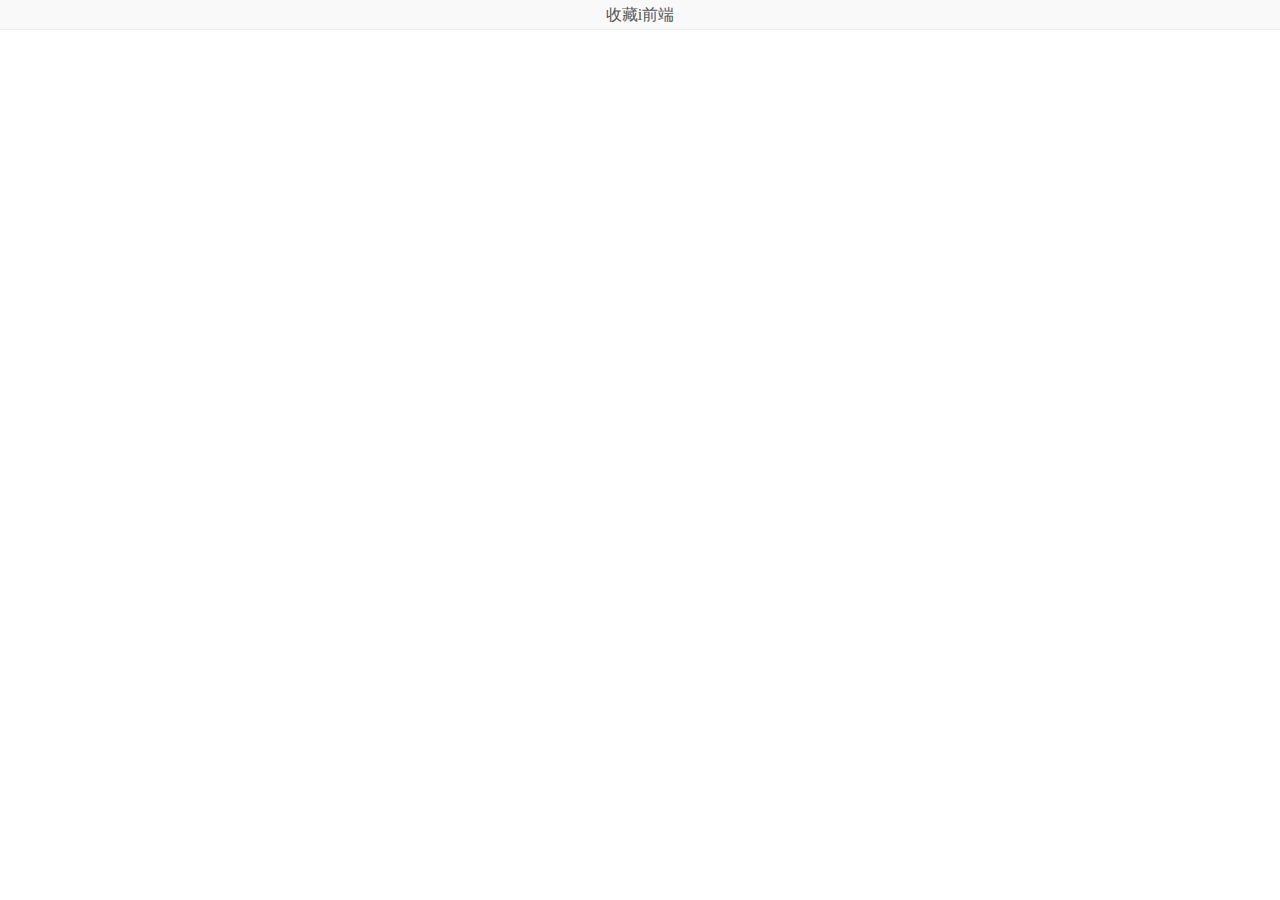
<file: index.html>
<!DOCTYPE html>
<html lang="zh">
<head>
	<meta charset="UTF-8">
	<meta name="viewport" content="width=device-width, initial-scale=1.0">
	<meta http-equiv="X-UA-Compatible" content="ie=edge">
	<link rel="icon" href="img/favicon.ico">
	<title>iweb在线课程</title>
	<style>
		body {
			margin: 0;
		}
		a {
			color: #555;
			text-decoration: none;
		}
		
		a:hover {
			color: #f60;
		}
		.topbar {
			color: #555;    /*#555555的简写，等价于rgb(85,85,85)*/
			background: #f9f9f9;
			border-bottom: 1px solid #EEE;
			height: 29px;
			line-height: 29px;     /*一行文字的高度*/
			text-align: center;
		}
		.container{		/*定宽的容器，永远居住*/
			width: 100px;
			margin-left: auto;
			margin-right: auto;			
		}
	</style>
</head>
<body>
	<!-- 顶部条 -->
	<div class="topbar">
		<div class="container">
			<a href="#">收藏i前端</a>
		</div>
	</div>
</body>
</html>
</file>
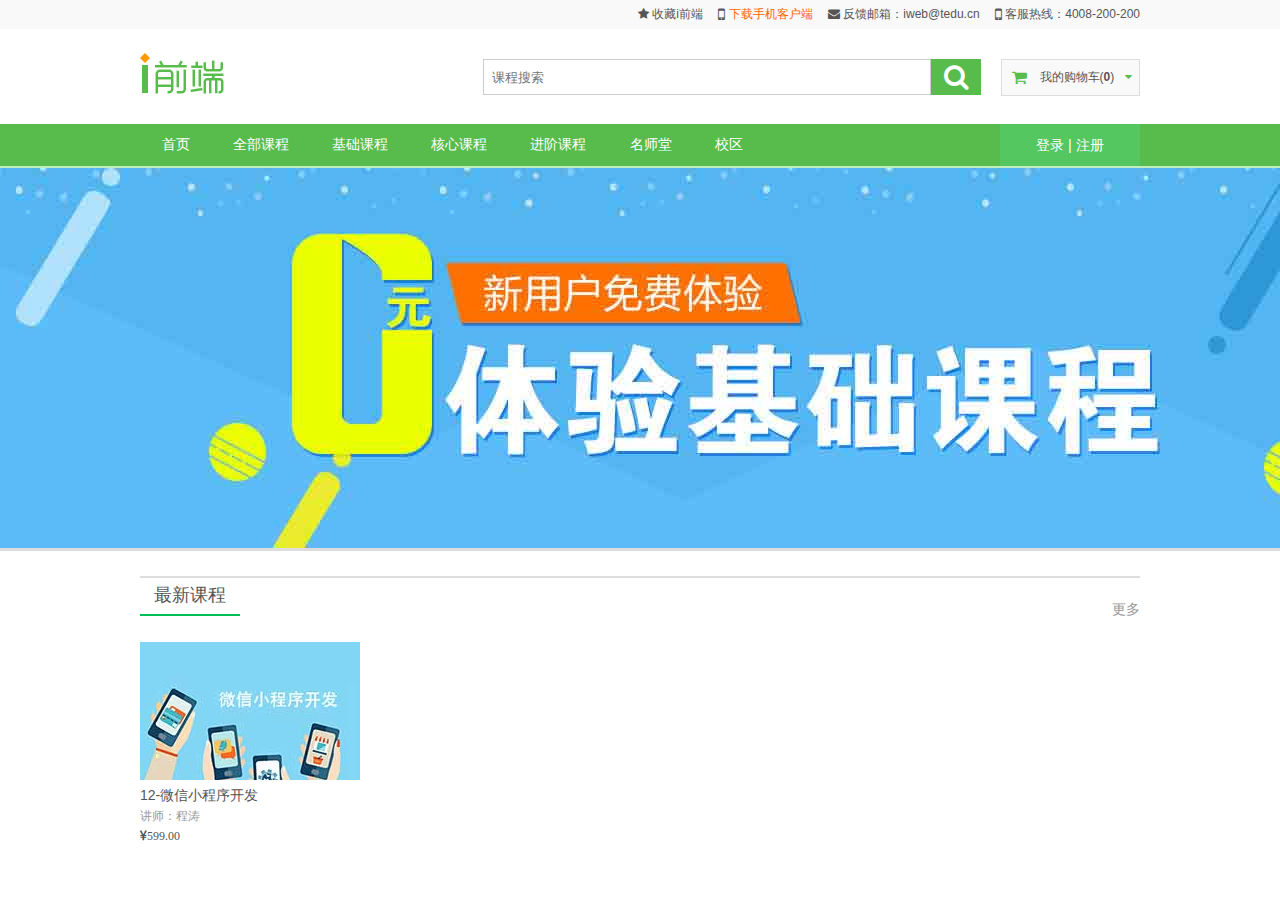
<file: index01.html>
<!DOCTYPE html>
<html lang="zh">
<head>
	<meta charset="UTF-8">
	<meta name="viewport" content="width=device-width, initial-scale=1.0">
	<meta http-equiv="X-UA-Compatible" content="ie=edge">
	<link rel="icon" href="img/favicon.ico">
	<title>iWeb在线课堂</title>
	<link rel="stylesheet" href="css/base.css">
	<link rel="stylesheet" href="css/font-awesome.css">
	<style>
		.topbar {
			width: 100%;
			height: 29px;
			line-height: 29px;
			background: #f9f9f9;
			/* border-bottom: 1px solid #eee; */
			text-align: right;
		}
		.container {
			width: 1000px;
			margin-left: auto;
			margin-right: auto;
			/* border: 1px solid #aaa;	/*仅供测试用*/ */
		}
		.topbar > .container > a,
		.topbar > .container > span {	/*复杂选择器：> 选择孩子，逗号表示并列选多个*/
			padding-left: 1em;
		}
		.theme {			/*主题色*/
		}
		.theme-reverse {	/*主题色的反色*/
			color: #f60;	
		}
		.searchbar {
			width: 100%;
			background: #fff;
		}
		.searchbar > .container {
			padding-top: 2em;
			padding-bottom: 2em;
		}
		.search {
			float: right;  /*搜索条右浮动*/
			margin-top: 6px;
		}
		.search > input {
			width: 430px;
			height: 32px;
			border: 1px solid #ccc;
			/* 输入框获得焦点时的外围轮廓线 */
			outline: none;
			padding-left: .6em;		/*CSS中约定：0.8可简写为.8*/
			padding-right: .6em;
			vertical-align: middle; /*行内块元素与同一行中内容竖直对齐*/
		}
		.search > .fa-search {
			background: #57bc4c;
			color: #fff;
			font-size: 2.2em;
			width: 50px;
			height: 36px;
			line-height: 36px;	/*文字竖直方向上居中*/
			text-align: center; /*文字水平方向上居中*/
			vertical-align: middle; /*行内块元素与同一行中内容竖直对齐*/
		}
		.cart-container {
			/* 修改购物车容器的定位方式，为下拉菜单提供定位参照物，但不脱离文档流 */
			position: relative;
			float: right;
			margin-top: 6px;
			margin-left: 20px;
		}
		.cart {			/*购物车下面没有“下拉菜单”时的样式*/
			background: #f9f9f9;
			border: 1px solid #ddd;
			line-height: 35px;
			/* 修改光标的样式 */
			cursor: pointer;
			position: relative; /*只有定位了的元素才能使用z-index*/
			z-index: 1;
		}
		.cart.open {	/*购物车下面有“下拉菜单”时的样式*/
			line-height: 35px;
			background: #fff;
			/*border-bottom-color: #fff;  下边框颜色*/
			border-bottom: none;
		}
		.cart > .fa {			/*购物车+小三角*/
			padding-left: 0.6em;
			padding-right: 0.6em;
			color: #57BC4C;
		}
		.cart > .caret {		/*小三角的动画基础类*/
			transform: rotate(0);
			transition: all  .3s;	/*渐变动画*/
		}
		.cart > .caret-rotate {	/*小三角的动画目标类*/
			transform: rotate(180deg);
		}
		.cart-container > .dropdown {		/*下拉菜单不显示时的样式*/
			position: absolute; /*绝对定位的元素可以处于其他元素上方*/
			z-index: 1999;
			top: 36px;
			right: 0;	
			border: 1px solid #ddd;
			/* padding: 2em  3em  2em  3em;   上右下左*/
			/* padding: 2em 3em 2em;  上右下，左和右的值相同 */
			padding: 2em  3em;  /*上右， 下和上相同，左和右相同*/
			width: 200px;
			background: #fff;	/*DIV元素的默认背景色为透明色*/
			display: none;	/* 不显示下拉菜单 */
		}
		.cart-container > .dropdown.open {	/*下拉菜单不显示时的样式*/
			display: block;
		}
		
		.navbar {
			background: #57BC4C;
			width: 100%;
			height: 42px;
			border-bottom: 2px solid #c1eebd;
			line-height: 40px;
			color: #fff;
			font-size: 1.2em;
		}
		.navbar  .menu {
			
		}
		.navbar  .menu  li {
			float: left;	/*让原本的块级元素li全部浮动起来*/
			padding: 0  1.5em;
		}
		.navbar  .menu  li:hover {
			background: #4AAF3F;
		}
		.navbar  .menu  li  a {		/*使用复杂选择器具有更高的优先级*/
			color: #fff;
		}
		
		.nav_user > p > a {
			color: #fff; 
		}
		.nav_user > p {
			height: 42px;
			width: 140px;
			text-align: center;
			display: block;
			line-height: 42px;
			background: #55C760;
		}
		.nav_user {
			float: right;
			margin-top: -14px;
		}
		.nav_user > p > a:hover {
			color: yellow;
		}
		
		.img {
			width: 100%;
			height: 380px;
			background-image: url(img/banner01.jpg);
			background-position: center;
			border-bottom: 3px solid #ddd;
		}
		
		.newest {
			width: 1000px;
			margin-left: auto;
			margin-right: auto;
		}
		.main {
			font-weight: lighter;
			line-height: 38px;
			margin-top: 25px;
			border-bottom: 2px solid #ddd;
		}
		.main> a {
			float: right;
			font-size: 14px;
			color: #999;
			margin-top: 14px;
		}
		.main> span {
			float: left;
			min-width: 100px;
			border-bottom: 2px solid #00BE56;
			line-height: 38px;
			text-align: center;
		}
		.main> a:hover {
			color: #FF620D;
		}
		
		.pic {
			width: 1000px;
			margin-left: auto;
			margin-right: auto;
			float: left;
			margin-top: 14px;
		}
		
		.pic  .text1:hover {
			color: red;
		}

		.text1 {
			font-size: 14px;
			margin-top: 10px;
			line-height: 18px;
		}
		.pic > li > p {
			display: block;
			color: #999;
			margin: 0;
			padding: 0;
		}
	</style>
</head>
<body>
	<!-- 1楼：顶部条 -->
	<div class="topbar">
		<div class="container">
			<a href="#">
				<span class="fa fa-star"></span>
				收藏i前端
			</a>
			<a href="#">
				<span class="fa fa-mobile-phone fa-lg"></span>
				<span class="theme-reverse">下载手机客户端</span>
			</a>
			<span>
				<span class="fa fa-envelope"></span>
				反馈邮箱：iweb@tedu.cn
			</span>
			<span>
				<span class="fa fa-mobile-phone fa-lg"></span>
				客服热线：4008-200-200
			</span>
		</div>
	</div>

	<!-- 2楼：搜索条 -->
	<div class="searchbar">
		<div class="container">
			<!-- 1.LOGO -->
			<img src="img/logo.png" alt="iWeb LOGO">
			<!-- 3.我的购物车 -->
			<div class="cart-container" id="myCart">
				<!-- 购物车：z-index要高于“下拉菜单” -->
				<div class="cart" id="cart">
					<span class="fa fa-shopping-cart fa-lg"></span>
					<span>我的购物车(<b>0</b>)</span>
					<span class="fa fa-caret-down caret" id="caret"></span>
				</div>
				<!-- 下拉菜单 -->
				<div class="dropdown" id="dropdown">
					请登录后查看您的购物车
				</div>
			</div>
			
			<!-- 2.输入框 -->
			<div class="search">
				<input type="text" placeholder="课程搜索"><span class="fa fa-search fa-lg"></span>
			</div>
		</div>
	</div>

	<!-- 3楼：导航条 -->
	<div class="navbar">
		<div class="container">
			<!-- 左侧的功能列表 -->
			<ul class="menu">
				<li><a href="index.html">首页</a></li>
				<li><a href="course.html">全部课程</a></li>
				<li><a href="course.html?tid=1">基础课程</a></li>
				<li><a href="course.html?tid=2">核心课程</a></li>
				<li><a href="course.html?tid=3">进阶课程</a></li>
				<li><a href="teacher.html">名师堂</a></li>
				<li><a href="school.html">校区</a></li>
			</ul>
			<!-- 右侧的登录/注册菜单 -->
			<div class="nav_user">
				<p>
				<a href="#">登录</a>
				|
				<a href="#">注册</a>
			</p>
			</div>
		</div>
	</div>
	
	<!-- 4楼：图片切换 -->
	<div class="img">
		
	</div>
	
	<!-- 5楼：课程更新 -->
	<div class="newest">
		<h2 class="main">
		<span>最新课程</span>
		<a href="#">更多</a>
		</h2><br>
		<ul class="pic">
			<li>
				<a href="#" class="a_img">
					<img src="img/course/01.jpg">
					</a><br>
				<a href="#" class="text1">12-微信小程序开发</a>
				<p>讲师：程涛</p>
				<span class="fa fa-jpy">599.00</span>
			</li>
			<li></li>
			<li></li>
			<li></li>
		</ul>
	</div>
	<script>
		// 鼠标进入“我的购物车”则后面的小三角开始旋转；离开则转回来
		myCart.onmouseenter = ()=>{
			caret.classList.add('caret-rotate')			//caret：小三角   cart：购物车
			cart.classList.add('open')
			dropdown.classList.add('open')
		}
		myCart.onmouseleave = ()=>{
			caret.classList.remove('caret-rotate')
			cart.classList.remove('open')
			dropdown.classList.remove('open')
		}
	</script>
</body>
</html>
</file>
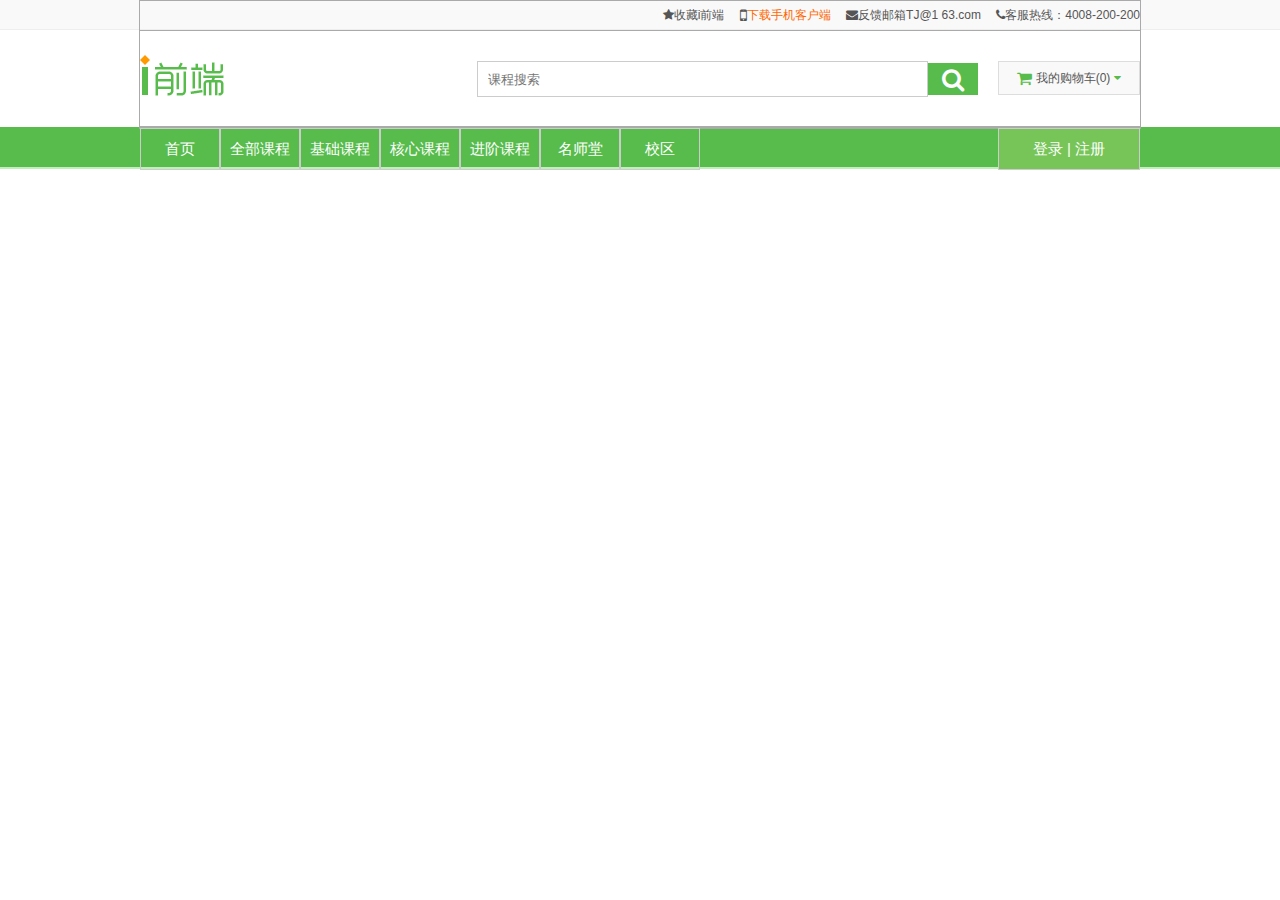
<file: new.html>
<!DOCTYPE html>
<html lang="zh">
<head>
	<meta charset="UTF-8">
	<meta name="viewport" content="width=device-width, initial-scale=1.0">
	<meta http-equiv="X-UA-Compatible" content="ie=edge">
	<link rel="stylesheet" href="css/base.css">
	<link rel="stylesheet" href="css/font-awesome.css">
	<link rel="icon"  href="img/favicon.ico"/>
	<title>iweb在线课堂</title>
	<style>
		.topbar{
			width:100%;
			height: 29px;
			line-height: 29px;
			background: #f9f9f9;
			border-bottom: 1px solid #eee;
			text-align: right;
		}
		.container{
			width: 1000px;
			margin-left: auto;
			margin-right: auto;
			border: 1px solid #aaa;
		}
		/* 复杂选择器:>选择孩子 */
		.topbar>.container>a,
		.topbar>.container>span {
			padding-left: 1em;
		}
		/* 主题色反色 */
		.theme-reverse{
			color: #f60;
		}
		/* 主题色 */
		.theme{	
			
		}
		/* logo和搜索栏 */
		.searchbar{
			widows: 100%;
			background: #fff;
		}
		.searchbar>.container{
			padding-top: 2em;
			padding-bottom: 2em;
		}
		.search{
			float: right;
			margin-top: 6px;
		}
		.search > input{
			width: 430px;
			height: 32px;
			border: 1px solid #ccc;
			/* 输入框获得焦点时的外围轮廓线 */
			outline: none;
			/* css中0.8打成.8 */
			padding-left: .7em;
			padding-right: .7em;
		}
		/*购物车重构*/
		.search > .shoppingc > .fa-shopping-cart {
			color: #57BC4C;
		}
		.search > .shoppingc > .fa-caret-down {
			color: #57BC4C;
		}
		.search > .fa-search {
			background: #57bc4c;
			color: #fff;
			width: 50px;
			height: 32px;
			font-size: 2em;
			line-height: 32px;
			text-align: center;
		}
		.shoppingc{
			width: 140px;
			height: 32px;
			border: 1px solid #ddd;
			background: #F9F9F9;
			line-height: 32px;
			text-align: center;
			margin-left: 20px;
		}
		.navbar {
		    height: 40px;
		    background: #57bc4c;
		    border-bottom: 2px solid #c1eebd;
		}
		.nav {
		    float: left;
		}
		.nav > .linav {
			width: 78px;
			height: 40px;
			font-size: 15px;
			line-height: 40px;
			text-align: center;
			float: left;
			border: 1px solid #ccc;
		}
		.nav > .linav:hover{
			background: #3da232;
		}
		.nav > .linav > a {
			color: #fff;
		}
		.nav_user {
		    float: right;
		    position: relative;
		}
		.nav_user > .user_login{
			width: 140px;
			height: 40px;
			font-size: 15px;
			line-height: 40px;
			text-align: center;
			color: #fff;
			border: 1px solid #ccc;
			background: #77c558;
		}
		.nav_user > .user_login > a {
			color: #fff;
		}
		.nav_user > .user_login > a:hover {
			color: #FFFF00;
		}
		.sanjiao {
			transition: all .3s;
		}
		.sanjiao:hover {
			transform-origin: center;
			transform: rotate(180deg);
			
		}

	</style>
</head>
<body>
	<!-- 顶部条 -->
	<div class="topbar">
		<div class="container">
			<a href="#">
				<span class="fa fa-star"></span>收藏i前端
			</a>
			<a href="#">
				<span class="fa fa-mobile-phone fa-lg"></span><span class="theme-reverse">下载手机客户端</span>
			</a>
			<span class="fa fa-envelope"></span>反馈邮箱TJ@1 63.com
			<span class="fa fa-phone"></span>客服热线：4008-200-200
		</div>
	</div>
	<!-- 搜索条 -->
	<div class="searchbar">
		<div class="container">
			<!-- logo图片 -->
			<img src="img/logo.png" alt="iWeb_LOGO">
			<!-- 我的购物车 -->
			<div class="search">
				<div class="shoppingc">
					<span class="fa fa-shopping-cart fa-lg"></span>
					<span>我的购物车(0)</span>
					<span class="fa fa-caret-down sanjiao"></span>
				</div>
			</div>
			<!-- 输入框 -->
			<div class="search">
				<input type="text" placeholder="课程搜索"><span class="fa fa-search fa-lg"></span>
			</div>
		</div>
	</div>
	<!-- 导航条 -->
	<div class="navbar">
		<div class="container">
			<div class="nav">
				<div class="linav">
					<a href="index.html">首页</a>
				</div>
				<div class="linav">
					<a href="index.html">全部课程</a>
				</div>
				<div class="linav">
					<a href="index.html">基础课程</a>
				</div>
				<div class="linav">
					<a href="index.html">核心课程</a>
				</div>
				<div class="linav">
					<a href="index.html">进阶课程</a>
				</div>
				<div class="linav">
					<a href="index.html">名师堂</a>
				</div>
				<div class="linav">
					<a href="index.html">校区</a>
				</div>
			</div>
			<div class="nav_user">
				<div class="user_login">
					<a href="#">登录</a> | <a href="#">注册</a>
				</div>

			</div>
		</div>
	</div>
</body>
</html>
</file>
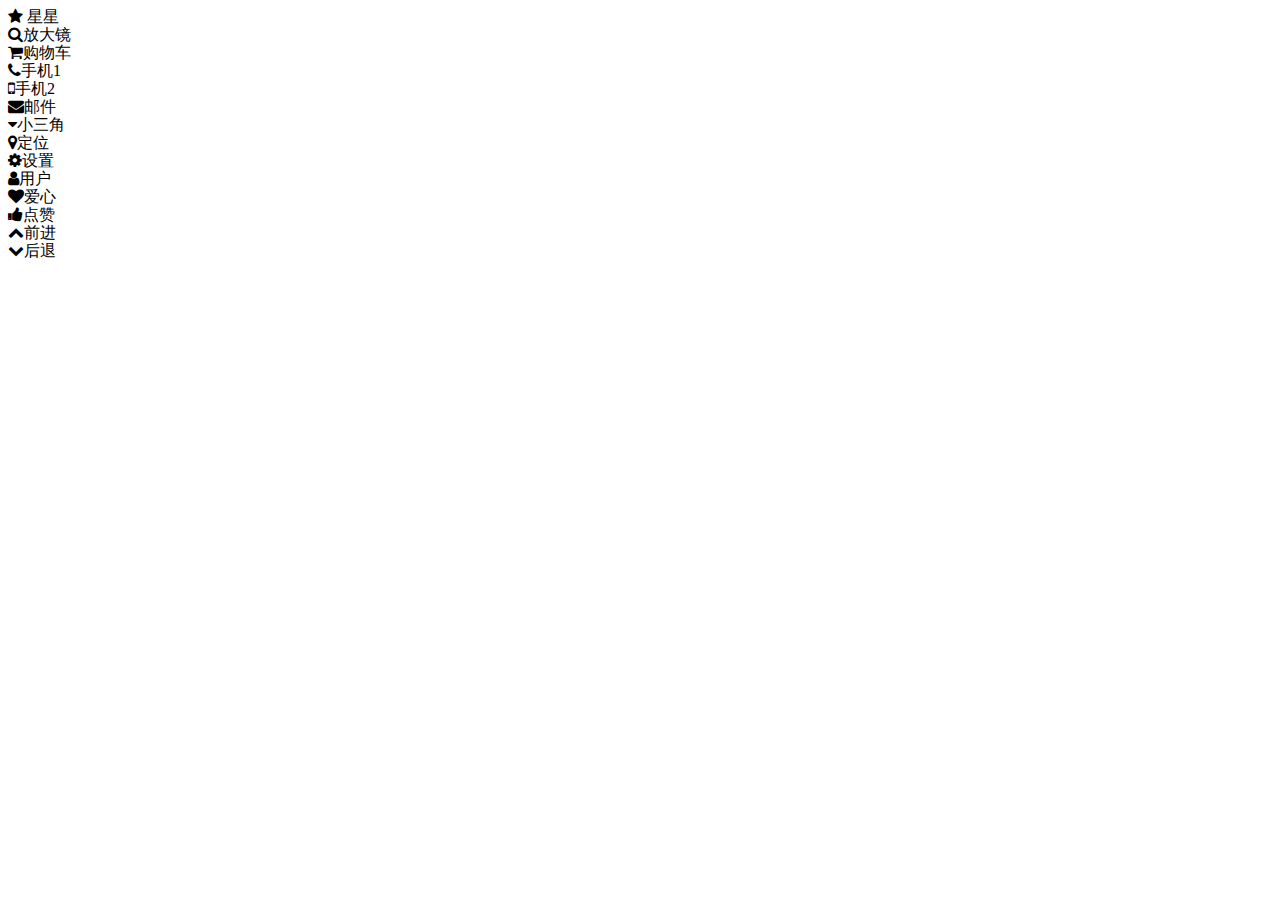
<file: test.html>
<!DOCTYPE html>
<html lang="zh">
<head>
	<meta charset="UTF-8">
	<meta name="viewport" content="width=device-width, initial-scale=1.0">
	<meta http-equiv="X-UA-Compatible" content="ie=edge">
	<link rel="stylesheet" href="css/font-awesome.css">
	<title></title>
</head>
<body>
	 <i class="fa fa-star"> 星星</i><br>
	  <i class="fa fa-search">放大镜</i><br>
	  <i class="fa fa-shopping-cart">购物车</i><br>
	  <i class="fa fa-phone">手机1</i><br>
	  <i class="fa fa-mobile">手机2</i><br>
	  <i class="fa fa-envelope">邮件</i><br>
	  <i class="fa fa-caret-down">小三角</i><br>
	  <i class="fa fa-map-marker">定位</i><br> 
	  <i class="fa fa-cog">设置</i><br>
	  <i class="fa fa-user">用户</i><br>
	  <i class="fa fa-heart">爱心</i><br>
	  <i class="fa fa-thumbs-up">点赞</i><br>
	  <i class="fa fa-chevron-up">前进</i><br>
	  <i class="fa fa-chevron-down">后退</i><br>

</body>
</html>
</file>
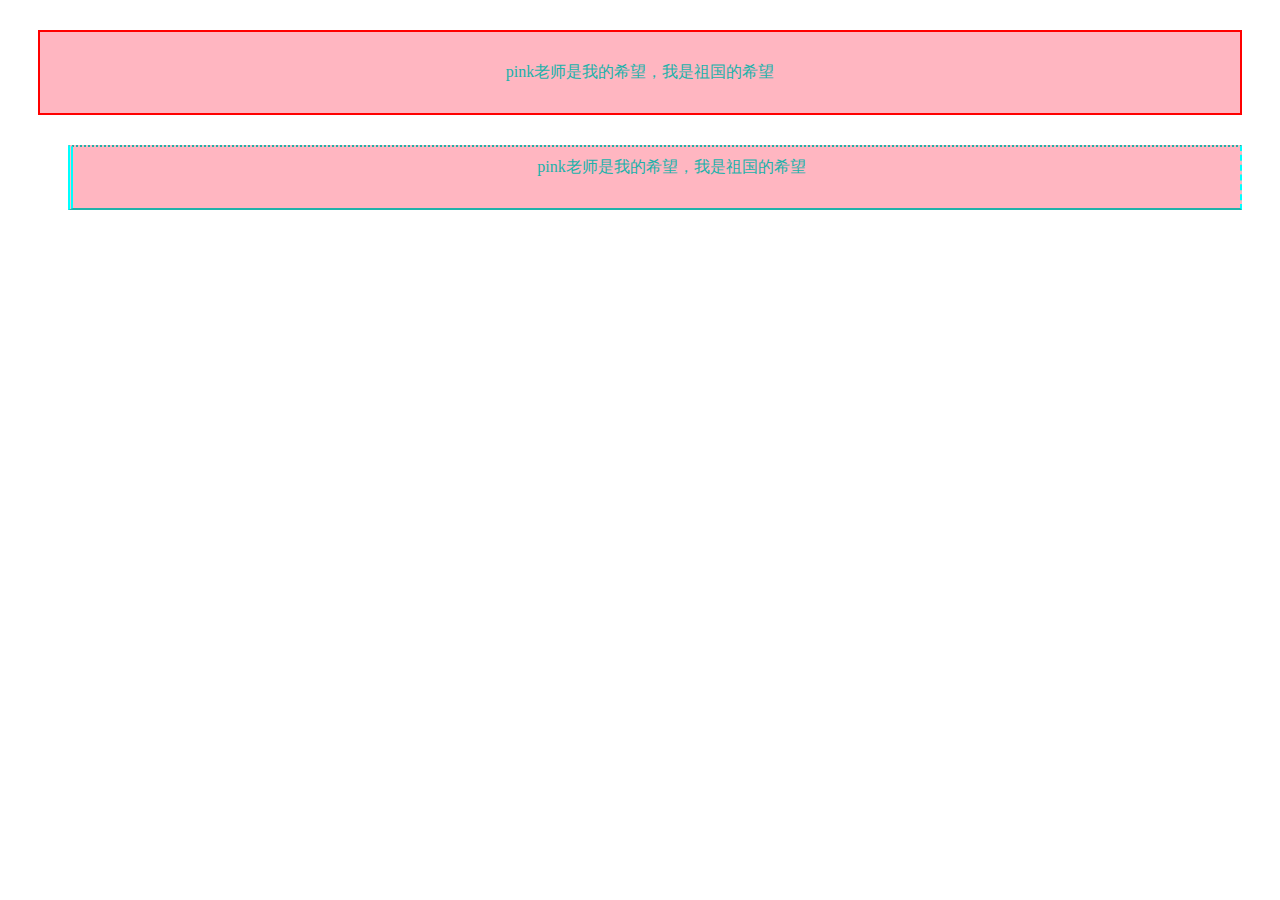
<file: test03.html>
<!DOCTYPE html>
<html lang="zh">
<head>
	<meta charset="UTF-8">
	<meta name="viewport" content="width=device-width, initial-scale=1.0">
	<meta http-equiv="X-UA-Compatible" content="ie=edge">
	<link rel="icon" href="img/favicon.ico">
	<title>iweb在线课程</title>
	<style>
		.topbar{
			/* 字体颜色 */
			color: lightseagreen;
			/* 背景颜色 */
			background: lightpink;
			/* 边框：粗细 样式 颜色 */
			border: 2px solid red;
			/* 外边距 */
			margin:30px ;
			/* 内边距 */
			padding:30px ;
			text-align: center;
		}
		.xiayige{
			/* 字体颜色 */
			color: lightseagreen;
			/* 背景颜色 */
			background: lightpink;
			/* 边框：粗细 样式 颜色 */
			border-top:2px dotted #20B2AA;
			border-right:2px dashed aqua;
			border-bottom:2px solid #20B2AA;
			border-left:5px double aqua;
			/* 外边距 */
			margin-top:15px ;
			margin-right:30px ;
			margin-bottom: 45px;
			margin-left: 60px;
			/* 内边距 */
			padding-top: 10px;
			padding-left: 50px;
			padding-bottom: 30px;
			padding-right: 20px;
			/* 文字居中 */
			text-align: center;
		}
		
	</style>
</head>
<body>
	<!-- 顶部条 -->
	<div class="topbar">pink老师是我的希望，我是祖国的希望</div>
	<div class="xiayige">pink老师是我的希望，我是祖国的希望</div>
</body>
</html>
</file>
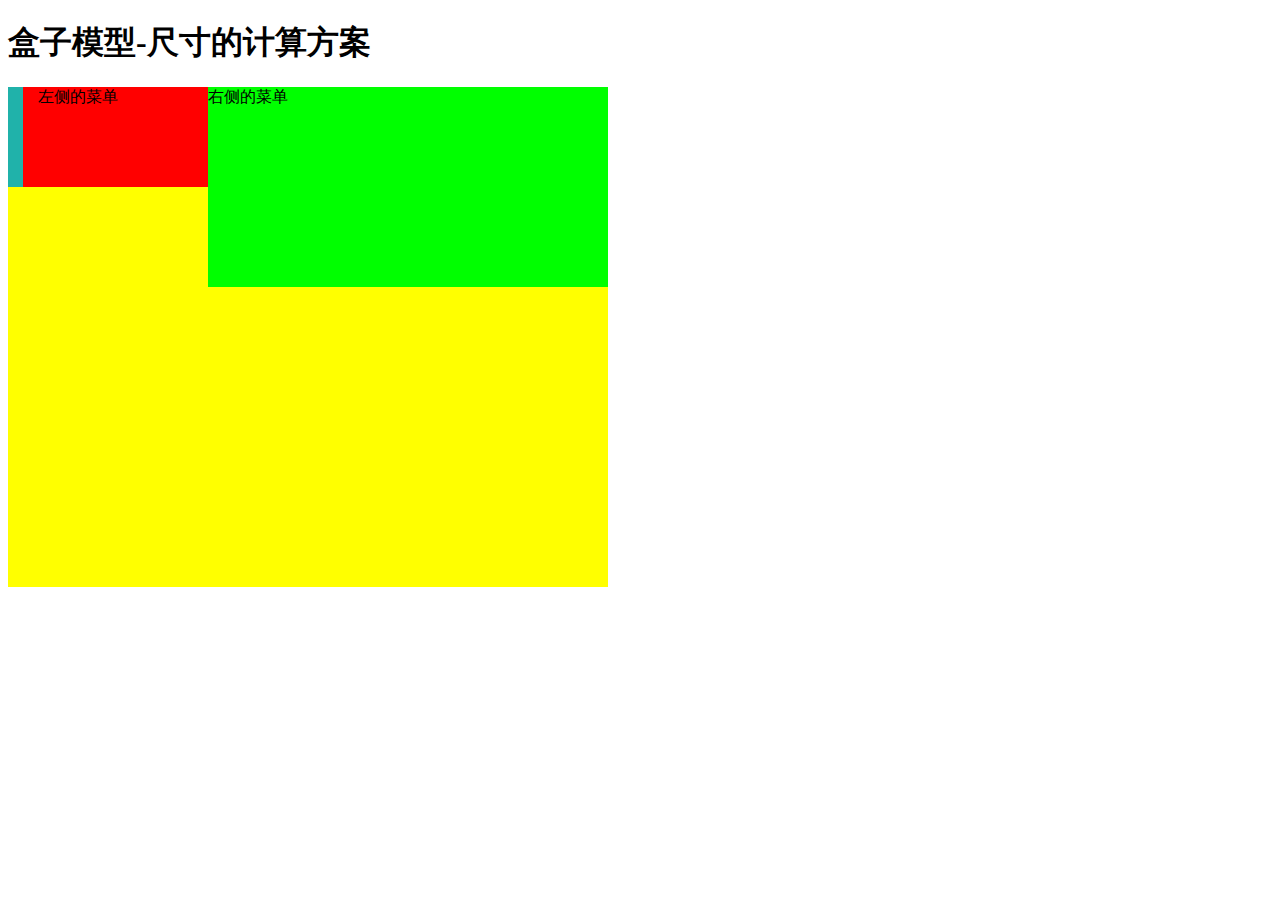
<file: test/test01.html>
<!DOCTYPE html>
<html lang="zh">
<head>
	<meta charset="UTF-8">
	<meta name="viewport" content="width=device-width, initial-scale=1.0">
	<meta http-equiv="X-UA-Compatible" content="ie=edge">
	<title></title>
	<style >
		div {
			/*box-sizing: border-box;*/
			box-sizing: border-box;
			
			
		}
	.parent {
		width: 600px;
		height: 500px;
		background: #ff0;
	}
	.left {
		width: 200px;
		height: 100px;
		background: #f00;
		/*float: left;*/
		float: left;
		/*margin-left: 1px;*/
		border-left: 15px solid #20B2AA;
		padding-left: 15px;
	}
	.right {
		width: 400px;
		height: 200px;
		background: #0f0;
		float: left;
	}
	</style>
</head>
<body>
	<h1>盒子模型-尺寸的计算方案</h1>
	<div class="parent">
	<div class="left">左侧的菜单</div>
	<div class="right">右侧的菜单</div>
	</div>
</body>
</html>
</file>
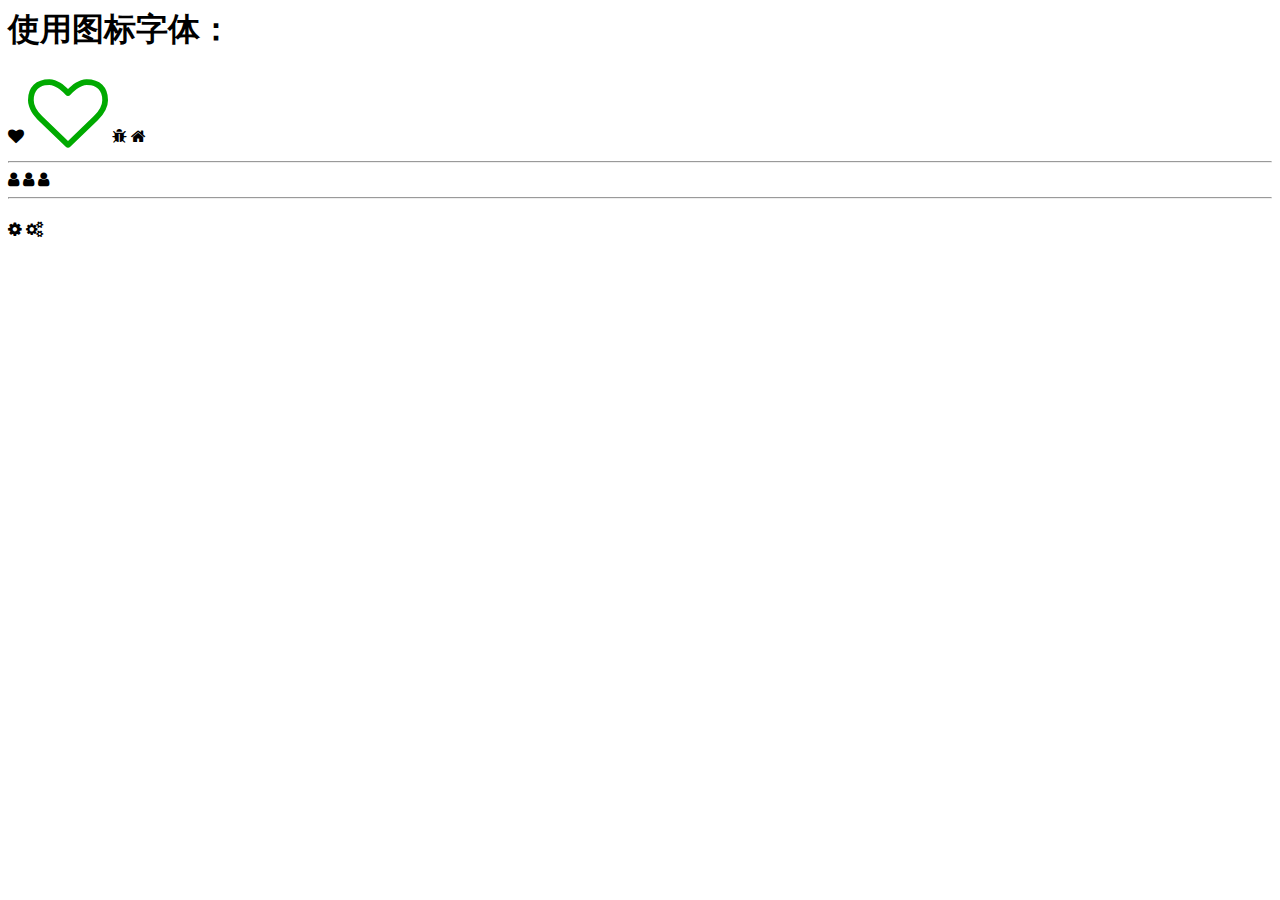
<file: test/test02.html>
<html>
	<head>
		<link rel="stylesheet" href="../css/font-awesome.css">
		<title>首页iweb在线课堂</title>
		<style>
			.danger {
				color: red;
			}
			.success {
				color: #0a0;
				font-size: 5em;
			}
		</style>
	</head>
	<body>
		<h1>使用图标字体：</h1>
		<span class="fa  fa-heart"></span>
		<span class="fa  fa-heart-o success"></span>
		<span class="fa  fa-bug"></span>
		<span class="fa  fa-home"></span>
		<hr>
		<div class="fa fa-user"></div>
		<div class="fa fa-user"></div>
		<div class="fa fa-user"></div>
		<hr>
		<h2 class="fa fa-cog"></h2>
		<h2 class="fa fa-cogs"></h2>
	</body>
</html>
</file>
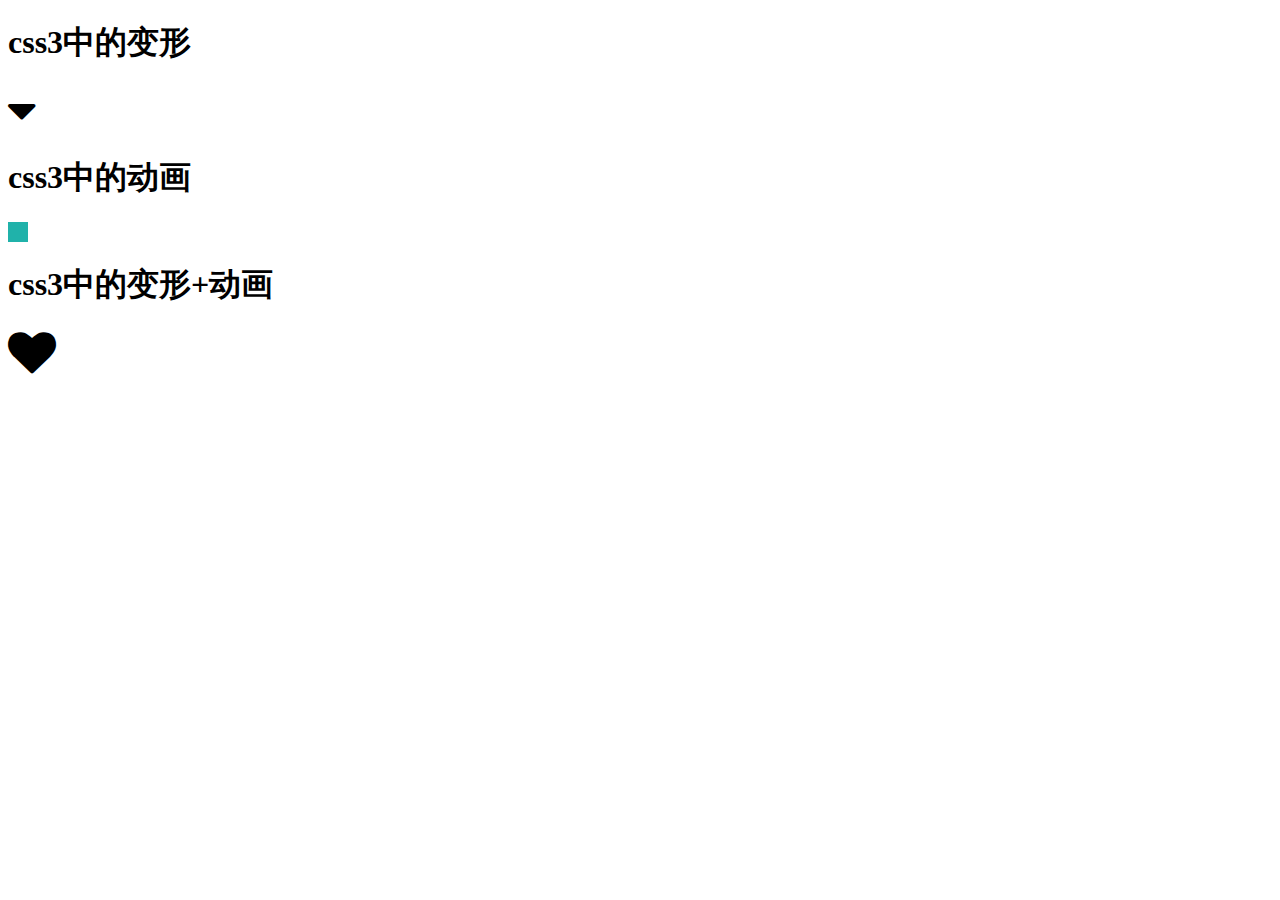
<file: test/test07.html>
<!DOCTYPE html>
<html lang="zh">
<head>
	<meta charset="UTF-8">
	<meta name="viewport" content="width=device-width, initial-scale=1.0">
	<meta http-equiv="X-UA-Compatible" content="ie=edge">
	<title></title>
	<link rel="stylesheet" type="text/css" href="../css/font-awesome.css"/>
	<style>
		.fa {
			/* 变形：缩放/平移/扭曲/旋转*/
			 /* transform: rotateZ(180deg); */
			/* transform: scale(1.6); */
		}
		.box {		/*渐变动画的基础class*/
			width: 20px;
			height: 20px;
			background: #20B2AA;
			/* css提供的渐变动画 */
			/* transition: width 2s; */
			transition: all 2s;
		}			/*渐变动画的目标class*/
		.big {
			width: 200px;
			height: 100px;
			background: #a3a;
		}
		.state1 {			/*基础class*/
			transform: rotate(0);
			transition: all .5s;		/*针对变形执行渐变动画*/
		}
		.state2 {		/*目标class*/
			transform: rotate(180deg);
		}
	</style>
</head>
<body>
	<h1>css3中的变形</h1>
	<span class="fa fa-caret-down fa-3x"></span>
	
	<h1>css3中的动画</h1>
	<div class="box" id="b2"></div>
	
	<h1>css3中的变形+动画</h1>
	<span class="fa fa-heart fa-3x state1" id="h3"></span>
	
	<script>
		// div元素点击时开始进行动画
		// b2.onclick = function(){}		
		b2.onclick = ()=>{
			console.log('div被点击了')
			// js通过控制class的有和无来操作元素的样式
			// b2.classList.add('big')
			// b2的class列表中“包含”big这个class吗？
			if(b2.classList.contains('big')){
				b2.classList.remove('big')	//删除class
			}else {
				b2.classList.add('big')		//添加class
			}
		}
		// span鼠标悬停时添加动画class:.state2
		h3.onmouseenter = ()=>{
			h3.classList.add('state2')
		}
		h3.onmouseleave = ()=>{
			h3.classList.remove('state2')
		}
	</script>
</body>
</html>
</file>
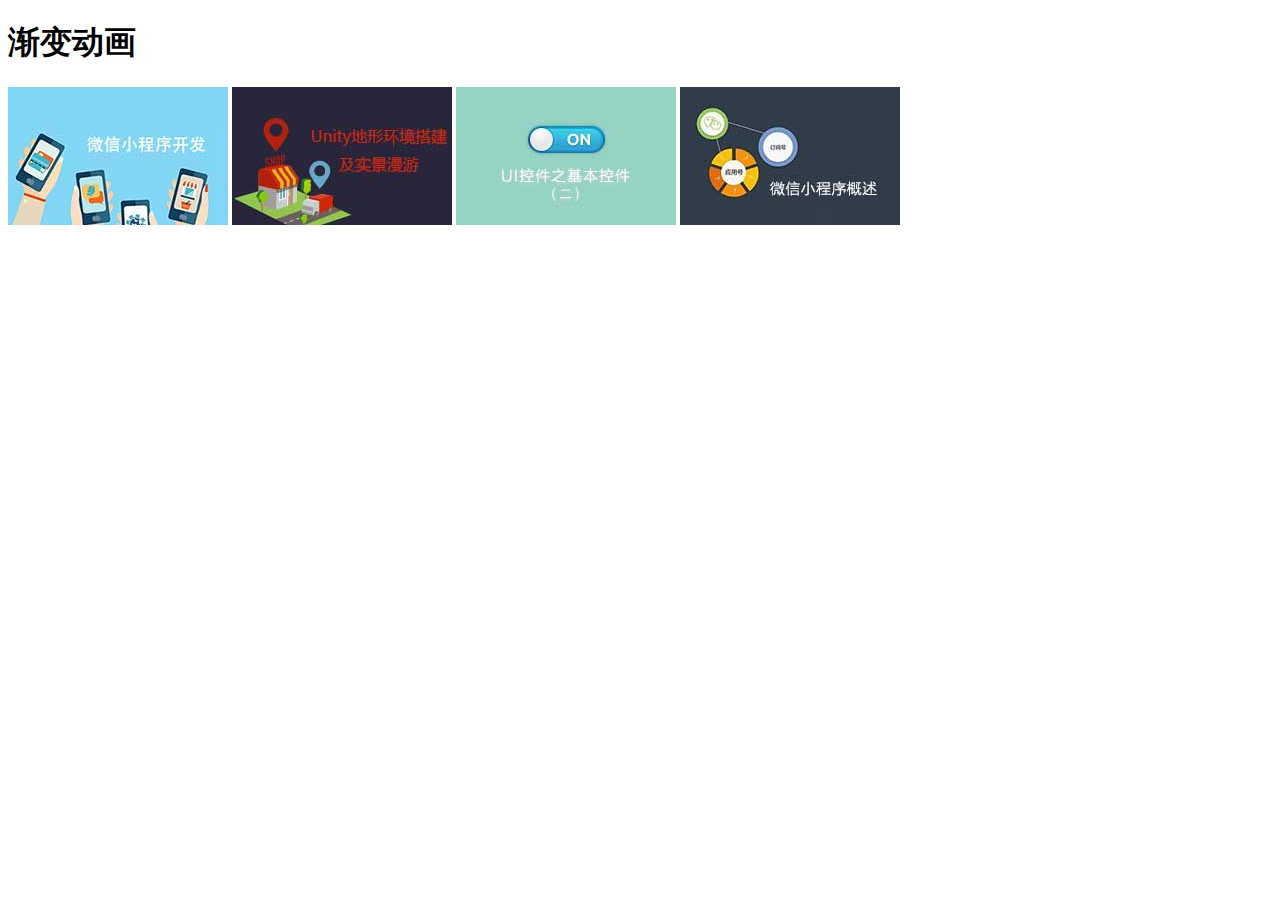
<file: test/test08.html>
<!DOCTYPE html>
<html lang="zh">
<head>
	<meta charset="UTF-8">
	<meta name="viewport" content="width=device-width, initial-scale=1.0">
	<meta http-equiv="X-UA-Compatible" content="ie=edge">
	<title></title>
	<style>
		.pic1 {			/*基础样式*/
			/* width: 200px; */
			transform: scale(1);		/*缩放*/
			transition: all .5s;
		}
		/*.pic1:hover {
			width: 250px;
		}*/
		.big1 {			/*目标样式*/
			/* width: 250px; */
			transform: scale(1.5);
		}
	</style>
</head>
<body>
	<h1>渐变动画</h1>
	<img class="pic1" src="../img/course/01.jpg">
	<img class="pic1" src="../img/course/02.jpg">
	<img class="pic1" src="../img/course/03.jpg">
	<img class="pic1" src="../img/course/04.jpg">
	<script>
		// 鼠标悬停在某个.pic1图片时，添加目标class：big1
		// 查找所有的.pic1元素,通过一个css选择器满足该选择器的所有元素
		let list = document.querySelectorAll('.pic1')
		
		// console.log(list)	list就是上述方法返回的数组
		for(let i=0;i<list.length;i++){
			let pic = list[i]		//从数组中取出第i张图片
		// 鼠标进入该图片，则添加.big1
		pic.onmouseenter = ()=>{
			pic.classList.add('big1')
		}
		// 鼠标离开该图片，则删除.big1
		pic.onmouseleave = ()=>{
			pic.classList.remove('big1')
		}
	}
	</script>
</body>
</html>
</file>
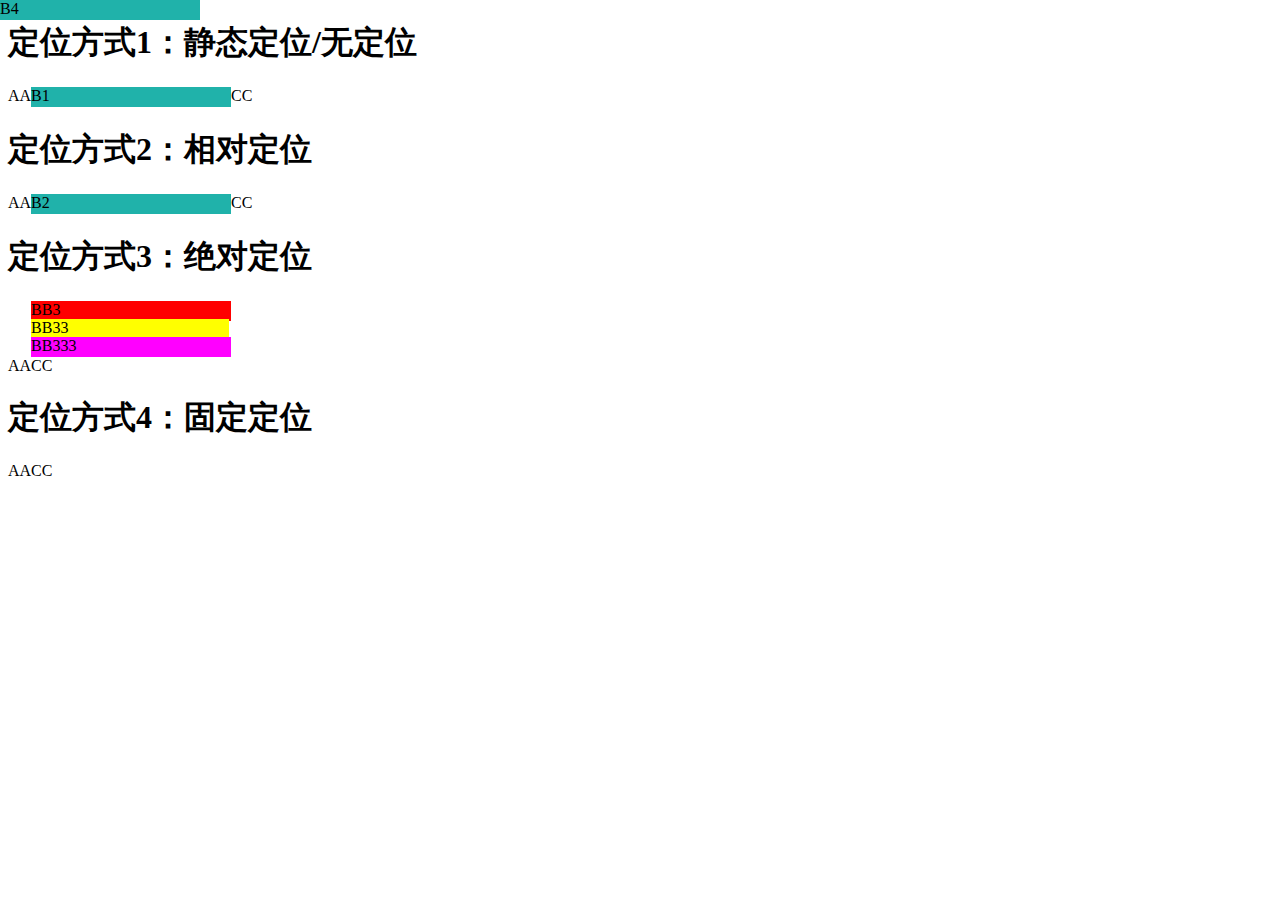
<file: test/test09.html>
<!DOCTYPE html>
<html lang="zh">
<head>
	<meta charset="UTF-8">
	<meta name="viewport" content="width=device-width, initial-scale=1.0">
	<meta http-equiv="X-UA-Compatible" content="ie=edge">
	<title></title>
	<style>
		div {
			display: inline-block;
			width: 200px;
			height: 20px;
			background: #20B2AA;
		}
		.box1 {
			position: static;		/*所有元素的默认定位方式都是*/
			top:0px;
			left: 0px;
		}
		.box2 {
			position: relative;
			top: 0;
			left: 0;
		}
		.box3 {
			position: absolute;
			top: 0px;
			left: 0px;
		}
		.box4 {
			position: fixed;
			top: 0px;
			left: 0px;
			/*right: 0;*/
			/* bottom: 0; */
			
		}
	</style>
</head>
<body>
	<h1>定位方式1：静态定位/无定位</h1>
	AA<div class="box1">B1</div>CC
	
	<h1>定位方式2：相对定位</h1>
	AA<div class="box2">B2</div>CC
	
	<h1>定位方式3：绝对定位</h1>
	AA<div class="box3" style="background: #f00; position: relative;">
		BB3
		<div class="box33" style="background: #ff0; width: 99%;">
			BB33
			<div class="box333" style="position: relative;background: #f0f;">BB333</div>CC
		</div>
		</div>
	
	<h1>定位方式4：固定定位</h1>
	AA<div class="box4">B4</div>CC
</body>
</html>
</file>
<file: css/base.css>
<<<<<<< HEAD
/*此文件包含所有页面都共用的全局css*/
* {
	/*box-sizing: border-box;*/
	/*box-sizing: border-box;*/		/*边框盒子，简化盒子尺寸计算*/
}
body {
	margin: 0;
	color: #555;
	background: #fff;
	font-size: 12px;		/*字体大小*/
	line-height: 1.667em;		/*行高：1.667em*/
	font-family: Arial, Helvetica, sans-serif;			/*字体样式*/
}
a {
	color: #555;
	text-decoration: none;
}
a:hover {
	color: #f60;
}
ol,
ul {
	margin: 0;		/*清除浏览器为列表自动添加的样式*/
	padding: 0;		/*清除浏览器为列表自动添加的样式*/
}
li {
	list-style: none;		/*清楚列表项前面的提示符号*/
	/* 修改列表项前的提示符号 */
	/* list-style: decimal; 	数字*/
	/* list-style: circle; 		圆圈*/
	/* list-style: disc;	圆饼*/
	/* list-style: lower-alpha; 	小写字母*/
	/* list-style: upper-alpha;		大写字母 */
	/* list-style: upper-roman; 	罗马字母*/
	list-style: none; 
=======
/* 此文件中包含所有页面都共用的全局css */
* {
	/* box-sizing: content-box;/*内容盒子*/ 
	box-sizing: border-box;		/*边框盒子*/
}
body {
	margin:  0;
	color: #555555;
	background: #fff;
	font-size: 12px; 									/*字体大小*/
	line-height: 1.667;									/*行高：1.667em*/
	font-family: "Arial, Helvetica, sans-serif";		/*字体*/
}
a {
	color: #555555;
	text-decoration: none;
}
a:hover {
		color: #f60;
}
li {
	list-style: none;
>>>>>>> cdfec73ccdd6496a6b8742de60396abc42582376
}
</file>
